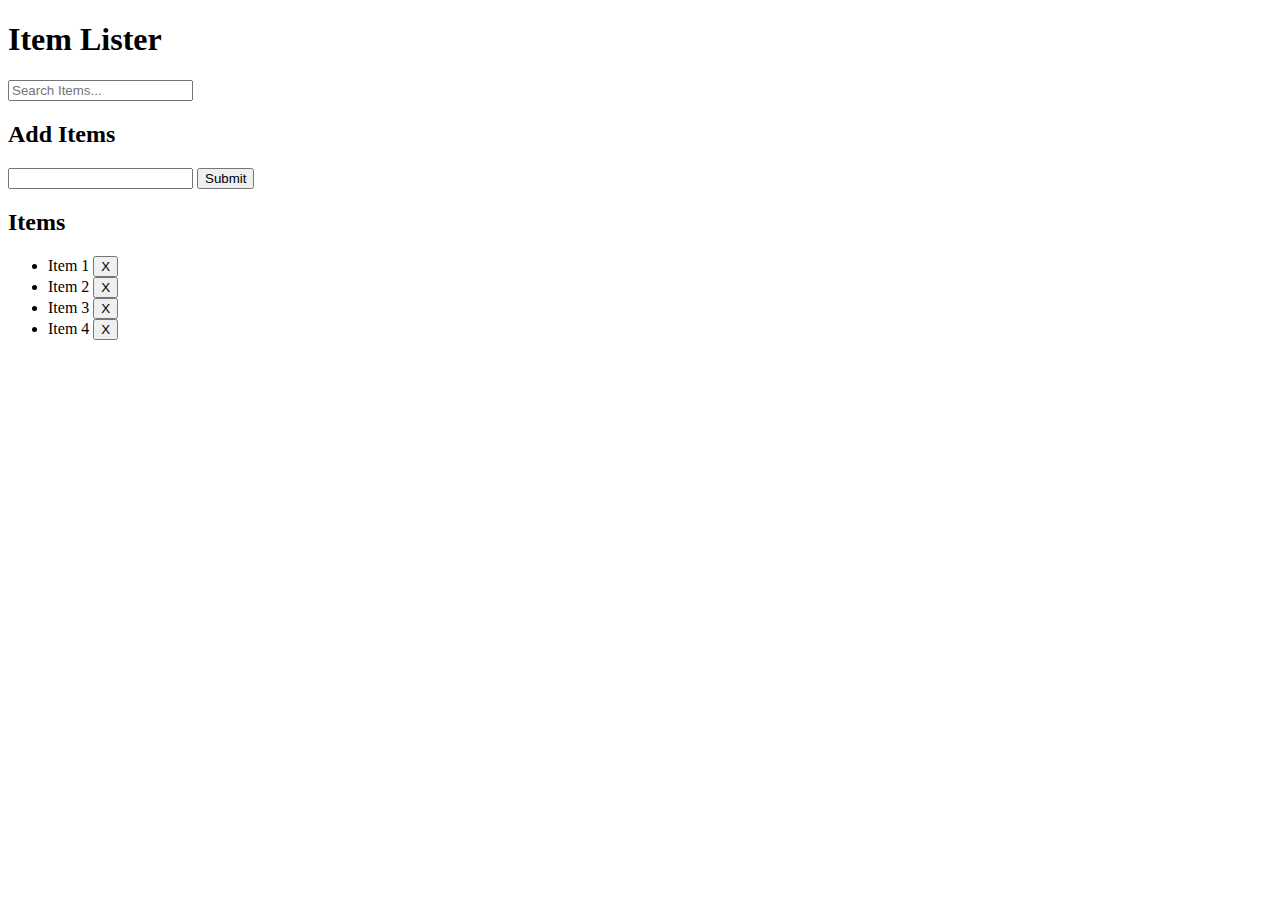
<file: index.html>
<!DOCTYPE html>
<html lang="en">

<head>
    <meta charset="UTF-8">
    <meta name="viewport" content="width=device-width, initial-scale=1.0">
    <meta http-equiv="X-UA-Compatible" content="ie=edge">
    <title>Item Lister</title>
    <link rel="stylesheet" href="https://maxcdn.bootstrapcdn.com/bootstrap/4.0.0-beta/css/bootstrap.min.css"
        integrity="sha384-/Y6pD6FV/Vv2HJnA6t+vslU6fwYXjCFtcEpHbNJ0lyAFsXTsjBbfaDjzALeQsN6M" crossorigin="anonymous">
</head>

<body>
    <header id="main-header" class="bg-success text-white p-4 mb-3">
        <div class="container">
            <div class="row">
                <div class="col-md-6">
                    <h1 id="header-title">Item Lister</h1>
                </div>
                <div class="col-md-6 align-self-center">
                    <input type="text" class="form-control" id="filter" placeholder="Search Items...">
                </div>
            </div>
        </div>
    </header>
    <div class="container">
        <div id="main" class="card card-body">
            <h2 class="title">Add Items</h2>
            <form id="addForm" class="form-inline mb-3">
                <input type="text" class="form-control mr-2" id="item">
                <input type="submit" class="btn btn-dark" value="Submit">
            </form>
            <h2 class="title">Items</h2>
            <ul id="items" class="list-group">
                <li class="list-group-item">Item 1 <button class="btn btn-danger btn-sm float-right delete">X</button>
                </li>
                <li class="list-group-item">Item 2 <button class="btn btn-danger btn-sm float-right delete">X</button>
                </li>
                <li class="list-group-item">Item 3 <button class="btn btn-danger btn-sm float-right delete">X</button>
                </li>
                <li class="list-group-item">Item 4 <button class="btn btn-danger btn-sm float-right delete">X</button>
                </li>
            </ul>
        </div>
    </div>
    <script src="static/js/main.js"></script>
</body>

</html>
</file>
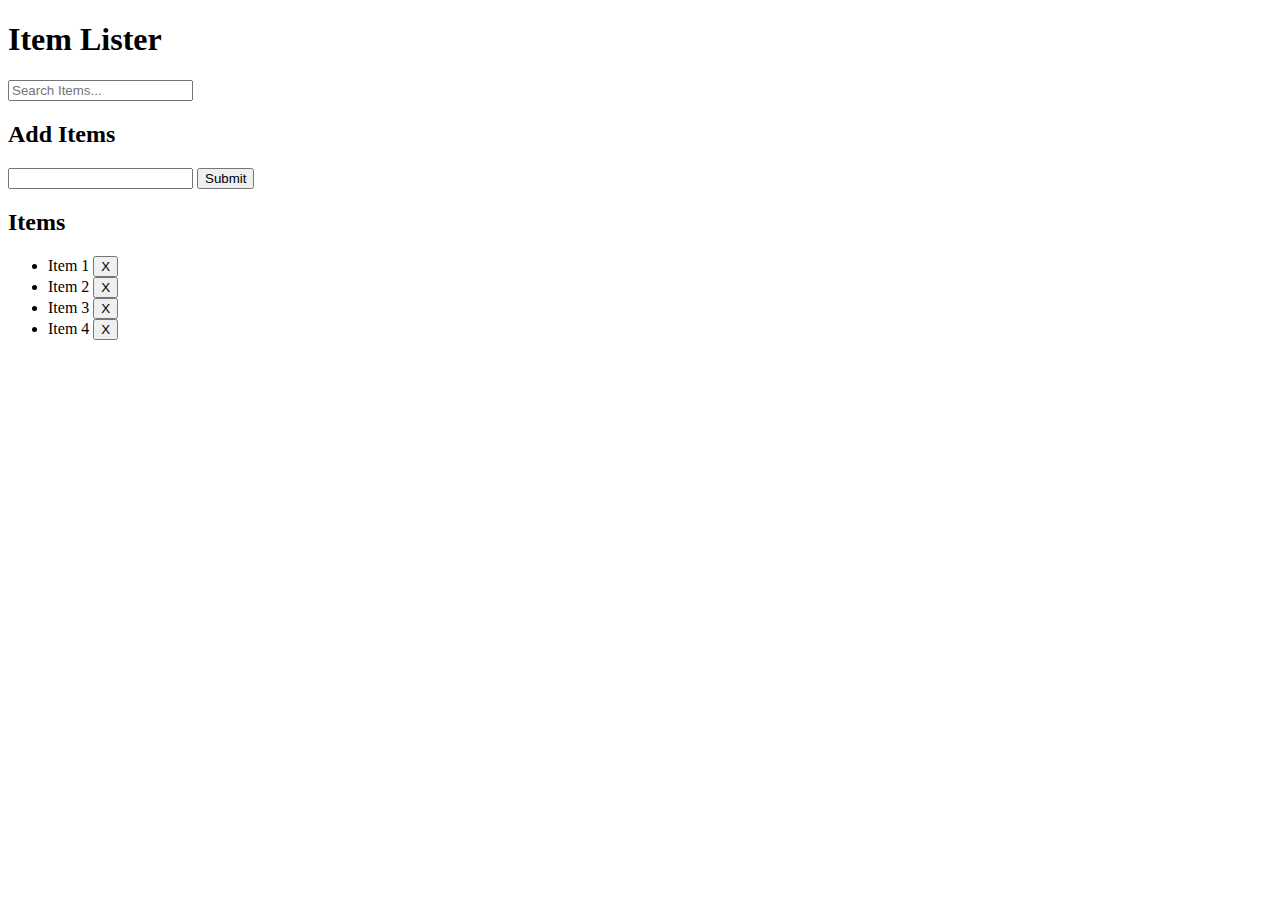
<file: templates/index.html>
<!DOCTYPE html>
<html lang="en">

<head>
    <meta charset="UTF-8">
    <meta name="viewport" content="width=device-width, initial-scale=1.0">
    <meta http-equiv="X-UA-Compatible" content="ie=edge">
    <title>Item Lister</title>

    <link rel="stylesheet" href="https://maxcdn.bootstrapcdn.com/bootstrap/4.0.0-beta/css/bootstrap.min.css"
        integrity="sha384-/Y6pD6FV/Vv2HJnA6t+vslU6fwYXjCFtcEpHbNJ0lyAFsXTsjBbfaDjzALeQsN6M" crossorigin="anonymous">
    <link rel="stylesheet" href="../static/css/main.css">
</head>

<body>
    <header id="main-header" class="bg-success text-white p-4 mb-3">
        <div class="container">
            <div class="row">
                <div class="col-md-6">
                    <h1 id="header-title">Item Lister</h1>
                </div>
                <div class="col-md-6 align-self-center">
                    <input type="text" class="form-control" id="filter" placeholder="Search Items...">
                </div>
            </div>
        </div>
    </header>
    <div class="container">
        <div id="main" class="card card-body">
            <h2 class="title">Add Items</h2>
            <form id="addForm" class="form-inline mb-3" method="POST">
                <input type="text" name="item" class="form-control mr-2" id="item">
                <input type="submit" class="btn btn-dark" value="Submit">
            </form>
            <h2 class="title">Items</h2>
            <ul id="items" class="list-group">
                <li class="list-group-item">Item 1 <button class="btn btn-danger btn-sm float-right delete">X</button>
                </li>
                <li class="list-group-item">Item 2 <button class="btn btn-danger btn-sm float-right delete">X</button>
                </li>
                <li class="list-group-item">Item 3 <button class="btn btn-danger btn-sm float-right delete">X</button>
                </li>
                <li class="list-group-item">Item 4 <button class="btn btn-danger btn-sm float-right delete">X</button>
                </li>
            </ul>
        </div>
    </div>
    <script src="../static/js/main.js"></script>
</body>

</html>
</file>
<file: static/css/main.css>
input[type="submit"]:hover{
    cursor: pointer;
}
</file>
